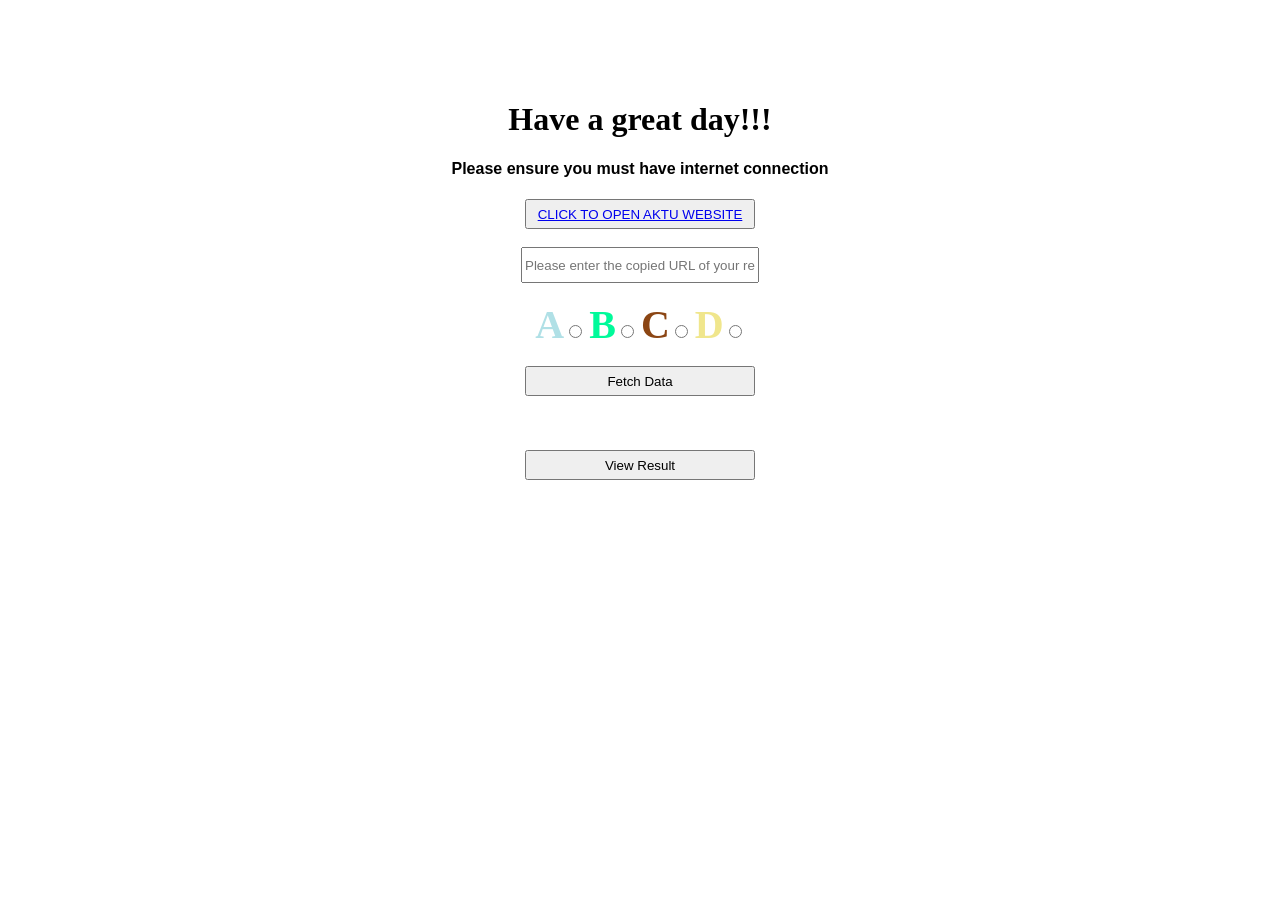
<file: enter_url_.html>
<!DOCTYPE html>
<html lang="en">
<head>
      <meta charset="UTF-8">
    <title>Enter url</title>
</head>
<body background-image="Aktu_logo.png" style="background-color:">

<center>
<br><br><br><br>

    <div class="form" style="background-color:">
        <h1> Have a great day!!!</h1>
        <h4 style="font-family: sans-serif">Please ensure you must have internet connection</h4>
        <button style="width: 230px; height:30px"><a href="https://erp.aktu.ac.in/WebPages/OneView/OneView.aspx" onclick="window.open('https://erp.aktu.ac.in/WebPages/OneView/OneView.aspx','newwindow','width=400,height=700');return false;">CLICK TO OPEN AKTU WEBSITE</a></button>
        <br><br>

        <!-- form action="data_fetching_demo.py " method="post"align="center" -->
        <form action = "demo.php" method="post" align="center">
            <input type="text"                                                       style="width: 230px; height:30px" placeholder="Please enter the copied URL of your result" name="url" required pattern=".{100,150}">
          <br><br>  <b style="color: powderblue ; font-size: 40px">A</b><input type="radio" value="A" name = "section" required> <b style="color: mediumspringgreen; font-size: 40px">B</b><input type="radio" value="B" name = "section"> <b style="color: saddlebrown; font-size: 40px">C</b><input type="radio" value="C" name = "section"> <b style="color: khaki; font-size: 40px">D</b><input type="radio" value="D" name = "section">
            <br><br><button style="width: 230px; height:30px">Fetch Data</button>
        </form>
<br><br>
        <form class="fetch data" action="fetchdata.html"><br>
        <button style="width: 230px; height:30px">View Result</button>
        </form>
    </div>
</center>
</body>
</html>
</file>
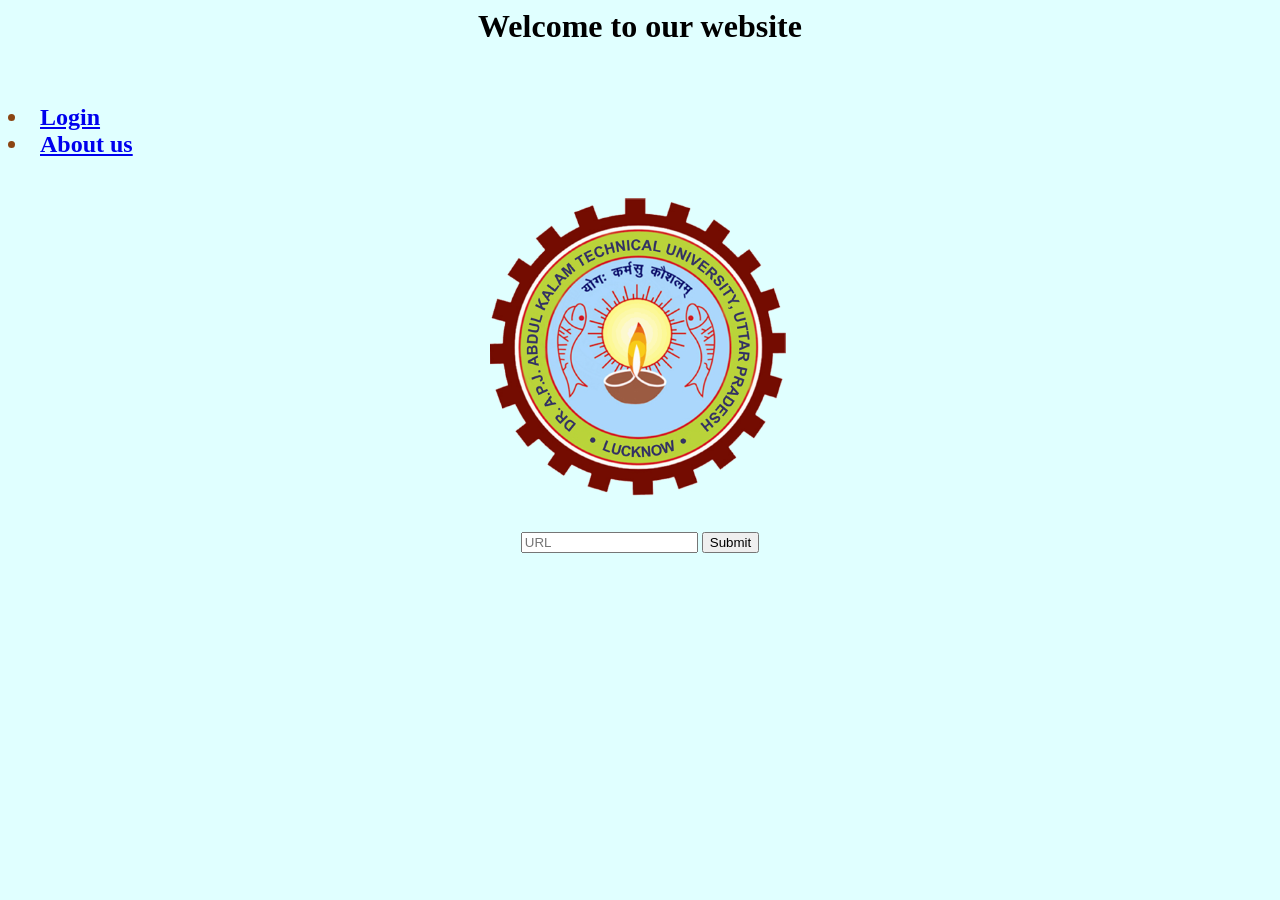
<file: home.html>
<html>
    <head>
        <title>This is the first page</title>
    </head>
    <body style="background-color:lightcyan">
        <center><h1>Welcome to our website</h1><br>
        <div id="content" style="text-align: left; font-size: 10 px; color: saddlebrown">
            <h2><li><a href="login_form.html">Login</a> </li>
                <li><a href="About_us.html" >About us</a></li>
                
            </h2><br>
            
            </div>
        
        <img src="aktu_logo.png" width="300" height="300"><br><br><br>

            <form action="tut.py" method="post" >
                <input type="text" name="val" placeholder="URL">
                    <input type="submit" name="Submit">
            </form>
        <br><br>
    </center>
    </body>
</html>
</file>
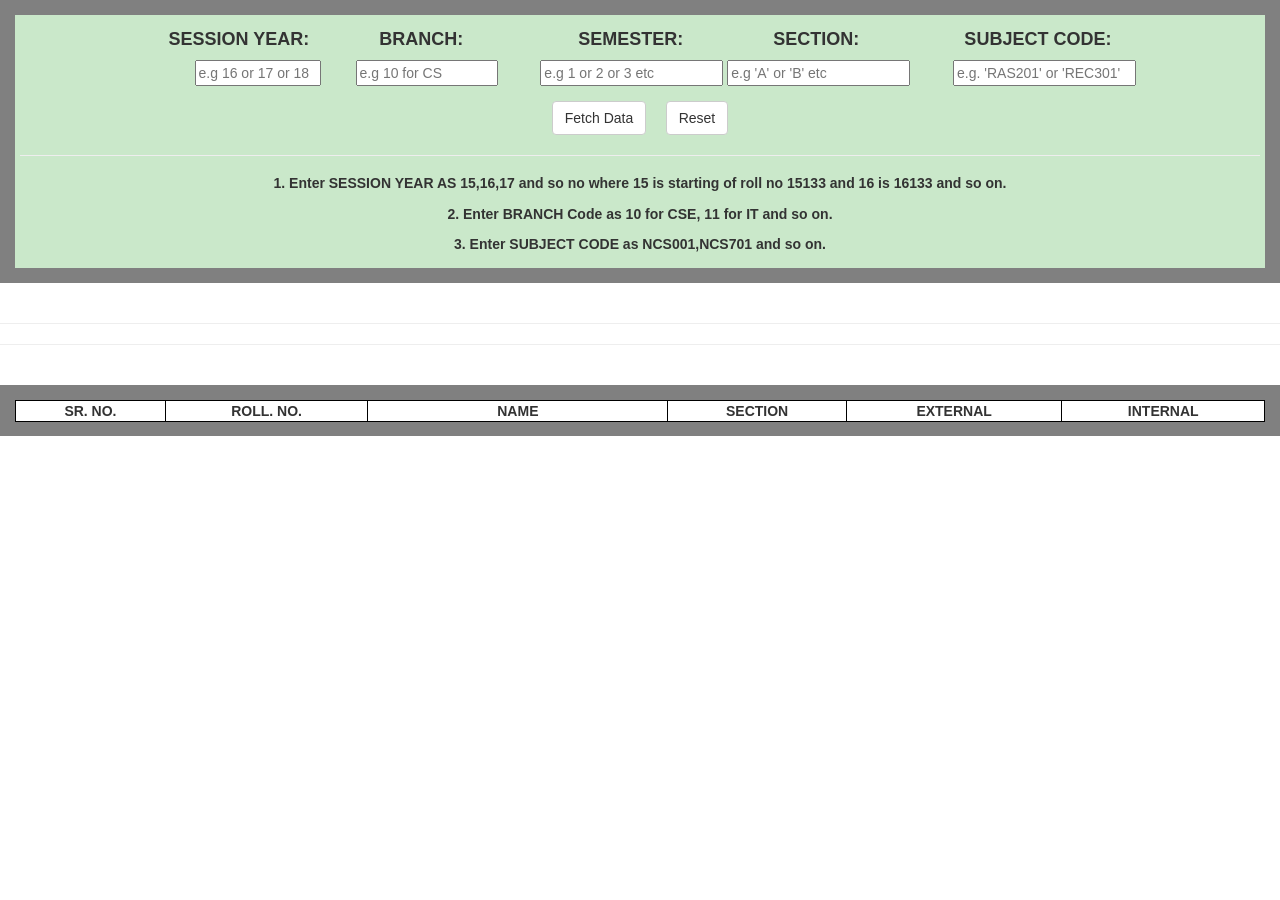
<file: sec.html>
<!DOCTYPE html>
<html>
<head>
<meta name="viewport" content="width=device-width, initial-scale=1">
  <link rel="stylesheet" href="https://maxcdn.bootstrapcdn.com/bootstrap/3.4.0/css/bootstrap.min.css">
  <script src="https://ajax.googleapis.com/ajax/libs/jquery/3.3.1/jquery.min.js"></script>
  <script src="https://maxcdn.bootstrapcdn.com/bootstrap/3.4.0/js/bootstrap.min.js"></script>
<style>
td,th{
font-weight: bold;
    vertical-align: inherit;
	text-align:center;
border: 1px solid black;
margin: 3px;
}
div.sticky {
  position: -webkit-sticky;
  position: sticky;
  top: 0;
  padding: 5px;
  background-color: #cae8ca;
  border: 2px solid #4CAF50;
}

p.indent{ padding-left: 1.8em }
</style>
</head>
<body>


<div class="sticky" style="border: 15px SOLID grey" >
  <center>
<form action="python_table.py" method="post" >
<div class="form-group" >

  <h4>
      <b>   SESSION YEAR: &nbsp;&nbsp;&nbsp;&nbsp;&nbsp;&nbsp;&nbsp;&nbsp;&nbsp; &nbsp;&nbsp; BRANCH:&nbsp;&nbsp;&nbsp;&nbsp;&nbsp;      &nbsp;&nbsp;&nbsp;&nbsp; &nbsp; &nbsp; &nbsp;&nbsp;&nbsp;&nbsp;&nbsp;&nbsp;&nbsp;&nbsp;SEMESTER:&nbsp;&nbsp;&nbsp;&nbsp;&nbsp;&nbsp;&nbsp;&nbsp;&nbsp;&nbsp; &nbsp;&nbsp;&nbsp;&nbsp;&nbsp;&nbsp;            SECTION:           &nbsp; &nbsp;  &nbsp; &nbsp; &nbsp; &nbsp; &nbsp; &nbsp; &nbsp;            &nbsp;&nbsp;SUBJECT CODE:   </h4> </b>
&nbsp;&nbsp;&nbsp;&nbsp;&nbsp;&nbsp;&nbsp;&nbsp;&nbsp; &nbsp;&nbsp;&nbsp;<input type="text"   placeholder="e.g 16 or 17 or 18" name="session" size="13" min="1" max="2" required>
&nbsp;&nbsp;&nbsp;     &nbsp;&nbsp;&nbsp;   <input type="text"   placeholder="e.g 10 for CS " name="branch" size="15" required>
    &nbsp;&nbsp;&nbsp;&nbsp;&nbsp;&nbsp;   &nbsp;&nbsp;&nbsp;<input type="text"  placeholder="e.g 1 or 2 or 3 etc" name="sem" required>
                <input type="text"placeholder="e.g 'A' or 'B' etc" name="section" required>
   &nbsp;&nbsp;&nbsp; &nbsp;&nbsp;&nbsp;&nbsp;&nbsp;  <input type="text"   placeholder="e.g. 'RAS201' or 'REC301' " name="subject"  REQUIRED>
    </div>   <button type="submit" class="btn btn-default">Fetch Data</button>&nbsp;&nbsp;&nbsp;&nbsp; <button type="Reset" class="btn btn-default">Reset</button>
  </form>
  <hr>
  <h5><b>1. Enter SESSION YEAR AS 15,16,17 and so no where 15 is starting of roll no 15133 and 16 is 16133 and so on.
  <br><br>2. Enter BRANCH Code as 10 for CSE, 11 for IT and so on.
  <br><br>3. Enter SUBJECT CODE as NCS001,NCS701 and so on.  
  </h5></b>
</div>

</center>
<br>
<hr><hr>
<br>
<div style="border: 15px SOLID grey">
<table width="100%">
<center>
<tr>
<th>SR. NO.</th> <th >ROLL. NO.</th> <th width="300">NAME</th> <th >SECTION</th><th >EXTERNAL</th> <th>INTERNAL</th>
<tr>
</table>
 </div>
</body>
</html>
</file>
